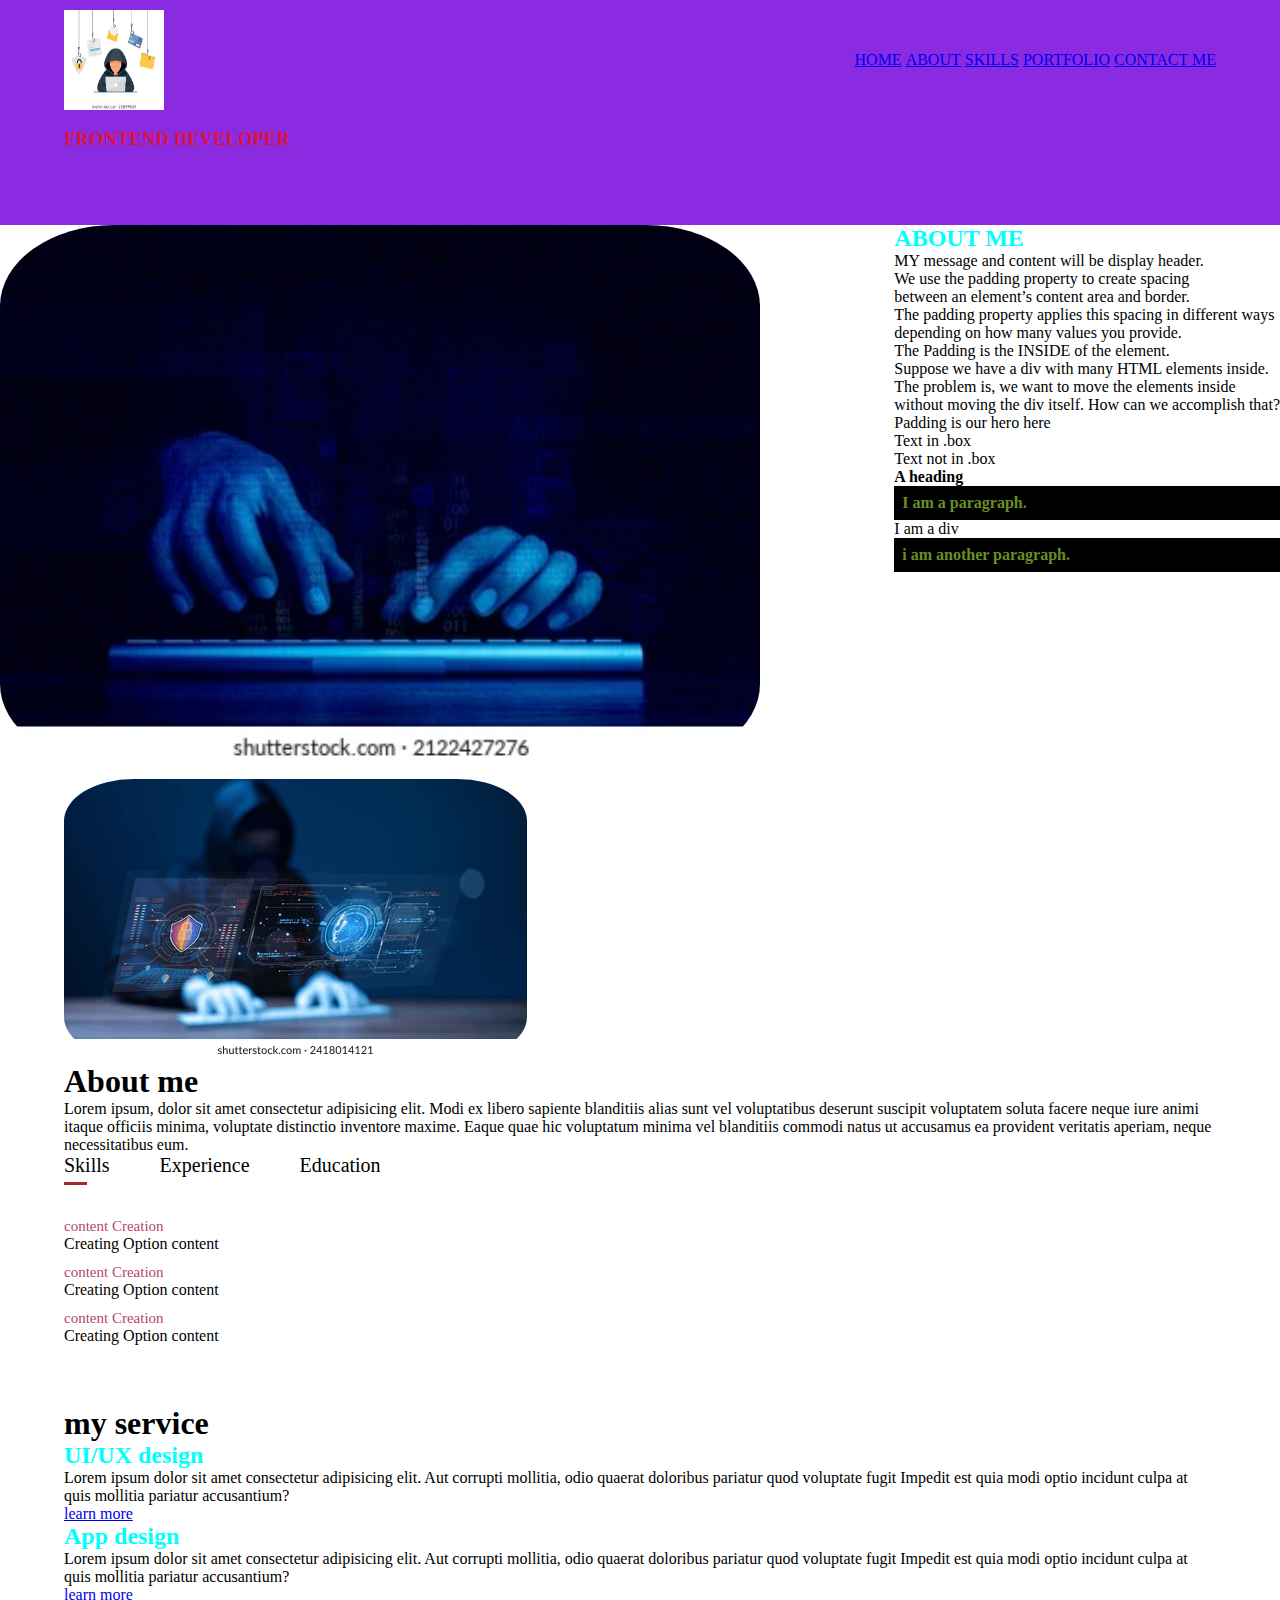
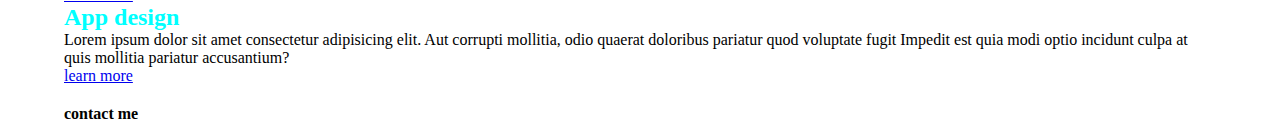
<file: index.html>
<!DOCTYPE html>
<html lang="en">
  <head>
    <meta charset="UTF-8" />
    <meta name="viewport" content="width=device-width>, initial-scale=1.0" />
    <title>PROJECT</title>
    <link rel="stylesheet" href="./styles.css" />
  </head>

  <body>
    <div id="header">
      <div class="container">
        <nav>
          <img
            width="100"
            height="100"
            src="./images/free img.webp"
            alt="logo"
          />
          <ul>
            <li class="navList"><a href="#HOME">HOME</a></li>
            <li class="navList"><a href="#ABOUT">ABOUT</a></li>
            <li class="navList"><a href="#SKILL">SKILLS</a></li>
            <li class="navList"><a href="#PORTFOLIO">PORTFOLIO</a></li>
            <li class="navList"><a href="#CONTACT ME">CONTACT ME</a></li>
          </ul>
        </nav>
        <br />
        <p>
          <!--this is my inline styling-->
        </p>

        <h3 style="color: crimson">FRONTEND DEVELOPER</h3>

        <!--this is my internal styling-->
        <style>
          h2 {
            color: aqua;
            font: sans-serif;
          }
        </style>
      </div>
    </div>

    <!--about section-->

    <div class="about-container">
      <div class="row">
        <div class="about-col-1">
          <img width="400px" height="500px" img src="images/HAND IMG.webp" />
        </div>
        <div class="about-col-2">
          <h2 id="blue-bordered">ABOUT ME</h2>
          <p>
            MY message and content will be display header.
            <br />We use the padding property to create spacing <br />between an
            element’s content area and border. <br />The padding property
            applies this spacing in different ways <br />
            depending on how many values you provide. <br />The Padding is the
            INSIDE of the element. <br />
            Suppose we have a div with many HTML elements inside. <br />The
            problem is, we want to move the elements inside <br />without moving
            the div itself. How can we accomplish that? <br />
            Padding is our hero here
          </p>
          <div class="box"><p>Text in .box</p></div>
          <p>Text not in .box</p>

          <article>
            <h4>A heading</h4>
            <p>I am a paragraph.</p>
            <div>I am a div</div>
            <p>i am another paragraph.</p>
          </article>
        </div>
      </div>
    </div>

    <!---About section----->
    <div id="ABOUT">
      <div class="container">
        <div class="row">
          <div class="about-col-1">
            <img src="images/free imag.webp" alt="" />
          </div>
          <div class="about-col-2">
            <h1 class="sub-title">About me</h1>
            <p>
              Lorem ipsum, dolor sit amet consectetur adipisicing elit. Modi ex
              libero sapiente blanditiis alias sunt vel voluptatibus deserunt
              suscipit voluptatem soluta facere neque iure animi itaque officiis
              minima, voluptate distinctio inventore maxime. Eaque quae hic
              voluptatum minima vel blanditiis commodi natus ut accusamus ea
              provident veritatis aperiam, neque necessitatibus eum.
            </p>

            <div class="tab-titles">
              <p class="tab-links active-link" onclick="opentab('skills')">
                Skills
              </p>
              <p class="tab-links" onclick="opentab('experience')">
                Experience
              </p>
              <p class="tab-links" onclick="opentab('education')">Education</p>
            </div>
            <div class="tab-contents active-tab" id="skills">
              <ul>
                <li>
                  <span> content Creation</span><br />Creating Option content
                </li>
                <li>
                  <span> content Creation</span><br />Creating Option content
                </li>
                <li>
                  <span> content Creation</span><br />Creating Option content
                </li>
              </ul>
            </div>

            <div class="tab-contents" id="experience">
              <ul>
                <li>
                  <span>Gomycode Intern</span><br />Creating Option content
                </li>
                <li>
                  <span> content Creation</span><br />Creating Option content
                </li>
                <li>
                  <span> content Creation</span><br />Creating Option content
                </li>
              </ul>
            </div>

            <div class="tab-contents" id="education">
              <ul>
                <li>
                  <span> content display</span><br />Creating Option content
                </li>
                <li>
                  <span> content Creation</span><br />Creating Option content
                </li>
                <li>
                  <span> content Creation</span><br />Creating Option content
                </li>
              </ul>
            </div>
          </div>
        </div>
      </div>
    </div>
    <!---------service------------->
    <div id="service">
      <div class="container">
        <h1 class="sub-title">my service</h1>
        <div class="service-list">
          <div>
            <h2>UI/UX design</h2>
            <p>
              Lorem ipsum dolor sit amet consectetur adipisicing elit. Aut
              corrupti mollitia, odio quaerat doloribus pariatur quod voluptate
              fugit Impedit est quia modi optio incidunt culpa at quis mollitia
              pariatur accusantium?
            </p>
            <a href="#">learn more</a>
          </div>
          <div>
            
            <h2>App design</h2>
            <p>
              Lorem ipsum dolor sit amet consectetur adipisicing elit. Aut
              corrupti mollitia, odio quaerat doloribus pariatur quod voluptate
              fugit Impedit est quia modi optio incidunt culpa at quis mollitia
              pariatur accusantium?
            </p>
            <a href="#">learn more</a>
          </div>
          <div>
            
            <h2>App design</h2>
            <p>
              Lorem ipsum dolor sit amet consectetur adipisicing elit. Aut
              corrupti mollitia, odio quaerat doloribus pariatur quod voluptate
              fugit Impedit est quia modi optio incidunt culpa at quis mollitia
              pariatur accusantium?
            </p>
            <a href="#">learn more</a>
          </div>
        </div>
      </div>
    </div>

    <!---------contact me----->

    <div id="contact">
    <div class="container">
    <div class="row">
      <div class="contact-left">
        <hi class="sub-title">contact me</hi>
        
      </div>
    </div>
    </div>

    </div>

    <script>
      let tablinks = document.getElementsByClassName("tab-links");
      let tabcontents = document.getElementsByClassName("tab-contents");

      function opentab(tabname) {
        for (tablink of tablinks) {
          tablink.classList.remove("active-link");
        }
        for (tabcontent of tabcontents) {
          tabcontent.classList.remove("active-tab");
        }
        event.currentTarget.classList.add("active-link");
        document.getElementById(tabname).classList.add("active-tab");
      }
    </script>
  </body>
</html>
</file>
<file: styles.css>
*{
    margin:0;
    padding:0;
    box-sizing: border-box;
    font-family: 'poppins' sans-serif;
}
/* body{
    background-image:
} */
#header{
    width: 100%;
    height: 25vh;
    background-color: blueviolet;
    background-size:cover;
    background-position:center;
    align-items: center;
    justify-content: space-between;
}


.container{
    padding: 10px 5%;
}
nav{
    display: flex;
    align-items:center;
    justify-content: space-between;
}

nav ul li{
    display: inline-block;
    

}

nav ul li a {
    position: relative;
}
/* .navList a{
    align-items:center;
    text-align: center;
    justify-content: space-between;
    margin:10px 30px;
    list-style: none;
    text-decoration: none;

} */


.about-container img{
    width:100%;
    height:60vh;
    border-radius: 15px;

}
/*how to use article*/

article> p{
    font-weight: bold;
    background-color: black;
    padding: .5em;
    color: olivedrab;
}

#about {
    
    padding: right 80px;
}
.row{
    display: flex;
    justify-content: space-between;
    flex-wrap: wrap;
}
    .about-col-1 img{
        width:100% ;
        border-radius: 15%;
    }
    .about-co-2{
        flex-basis: 60%;
    }
.sub-title{
    font-size:60 ;
    font-weight: 600;
}
.tab-titles{
    display: flex;
    margin: 20x 0 40px;
}
.tab-links{
    margin-right: 50px;
    font-size: 20px;
    font-weight: 500;
    cursor: pointer;
    position: relative;
   
    
}
.tab-links::after{
    content: "";
    position:absolute ;
    background-color: brown;
    width: 0;
    height: 3px;
    bottom: -8px;
    left: 0;
    transition: 0.5s;

}
.tab-links.active-link::after{
    width: 50%;
}
.tab-contents ul li{
    list-style: none;
    margin: 10px 0;

}

.tab-contents ul li span{
color: #b54769;
font-size: 15px;
}
.tab-contents{
    display: none;
}
.tab-contents.active-tab{
    display: block;
}

/*---------service-------*/
#skills{
    padding: 30px 0;
}
.skills-list{
    display: grid;
    grid-template-columns: repeat(auto-fit,minmax(250px, 1fr));
    grid-gap: 40px;
    margin-top: 50px;
}
.skills-list div{
    background: #b54769;
    padding: 40px;
    font-size: 13px;
    font-weight: 300;
    border-radius: 10px;
    transition: 10px;
    transition: background 0.5s, transform 0.5s;
}
.skills-list div i{
    font-size: ;
    font-weight: ;
    margin-bottom: ;
}
.skills-list div a{
text-decoration: none;
color: #fff;
font-size: 12px;
margin-top: 25px;
display: inline-block;
}
.skills-list div:hover{
    background: #ff04ff;
    transform: translateY(-10px);
}
.work-list{
    display: grid;
    grid-template-columns: repeat(auto-fit,minmax(250px, 1fr));
    grid-gap: 40px;
    margin-top: 50px;
}

.work{
    border-radius: 10px;
    position: relative;
    overflow: hidden;
}
.work img{
    width: 100%;
    border-radius: 10px;
    display: block;
}
</file>
